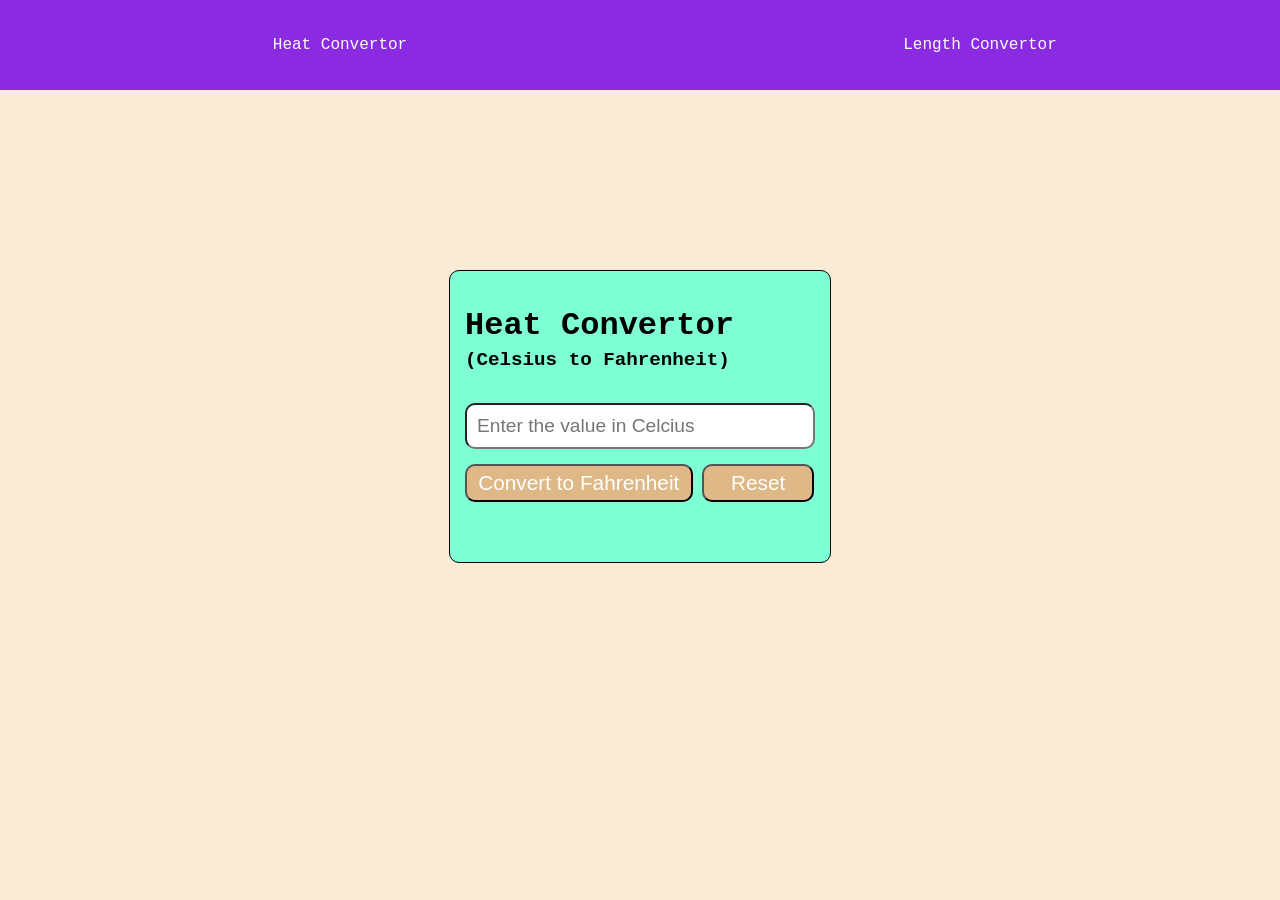
<file: index.html>
<!DOCTYPE html>
<html lang="en">
<head>
    <meta charset="UTF-8">
    <meta name="viewport" content="width=device-width, initial-scale=1.0">
    <title>Heat Convertor</title>
    <link rel="stylesheet" href="style.css">
</head>
<body>
    <nav class="header">
    <ul class="menulist"><a href="index.html">Heat Convertor</a></ul>
    <ul class="menulist"><a href="length.html">Length Convertor</a></ul>
    </nav>
    <div class="container">
    <h1 class="heading">Heat Convertor <span class="subhead">(Celsius to Fahrenheit)</span></h1>

        <input type="text" id="celcius" name="celcius" placeholder="Enter the value in Celcius">
        <div id="error"></div>
        <button class="convert-btn" onclick="convertToFahrenheit()">Convert to Fahrenheit</button>
        <button class="reset-btn" onclick="resetVal()">Reset</button>
        <div id="result"></div>

    </div>
    <script>
        function convertToFahrenheit() {
            const celciusInput = document.getElementById('celcius');
            const celciusValue = parseFloat(celciusInput.value);
            
            if (isNaN(celciusValue)) {
                const errorDiv = document.getElementById('error');
                errorDiv.innerHTML = 'Please enter a valid number for Celcius.';
                errorDiv.style.color = 'red';
                return;
            }
             else{
                const errorDiv = document.getElementById('error');
                errorDiv.innerHTML = '';
            }
            
            
            const fahrenheitValue = (celciusValue * 9/5) + 32;
            const resultDiv = document.getElementById('result');
            resultDiv.innerHTML = `${celciusValue}°C is equal to ${fahrenheitValue.toFixed(2)}°F.`;
        }
        function resetVal() { 
            window.location.reload();
        }
    </script>
</body>
</html>
</file>
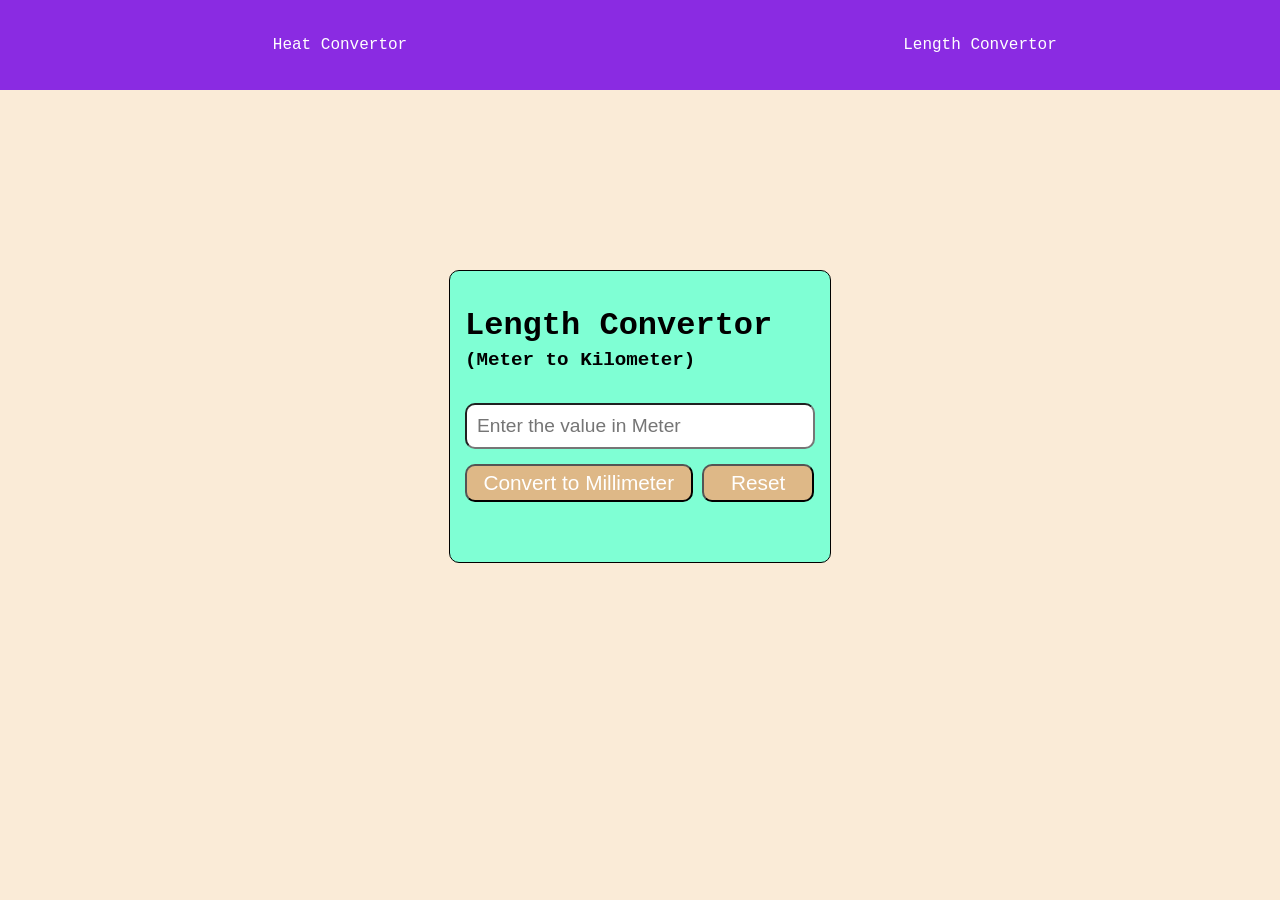
<file: length.html>
<!DOCTYPE html>
<html lang="en">
<head>
    <meta charset="UTF-8">
    <meta name="viewport" content="width=device-width, initial-scale=1.0">
    <title>Heat Convertor</title>
    <link rel="stylesheet" href="style.css">
</head>
<body>
    <nav class="header">
    <ul class="menulist"><a href="index.html">Heat Convertor</a></ul>
    <ul class="menulist"><a href="length.html">Length Convertor</a></ul>
    </nav>
    <div class="container">
    <h1 class="heading">Length Convertor <span class="subhead">(Meter to Kilometer)</span></h1>

        <input type="text" id="meter" name="meter" placeholder="Enter the value in Meter">
        <div id="error"></div>
        <button class="convert-btn" onclick="metertoall()">Convert to Millimeter</button>
        <button class="reset-btn" onclick="resetVal()">Reset</button>
        <div id="result"></div>

    </div>
    <script>
        function metertoall() {
            const meterInput = document.getElementById('meter');
            const meterValue = parseFloat(meterInput.value);
            
            if (isNaN(meterValue)) {
                const errorDiv = document.getElementById('error');
                errorDiv.innerHTML = 'Please enter a valid number for Meter.';
                errorDiv.style.color = 'red';
                return;
            }
            else{
                const errorDiv = document.getElementById('error');
                errorDiv.innerHTML = '';
            }
            
            const kilometer = meterValue/1000;
            const resultDiv = document.getElementById('result');
            resultDiv.innerHTML = `${meterValue} m is equal to ${kilometer.toFixed(2)} km.`;
        }
        function resetVal() { 
            window.location.reload();
        }
    </script>
</body>
</html>
</file>
<file: style.css>
body{
    background-color: antiquewhite;
    margin: 0px;
    font-family: 'Courier New', Courier, monospace;
}
.header {
    height: 10vh;
    background-color: blueviolet;
    display: flex;
    justify-content: center;
    align-items: center;
    /* flex-wrap: wrap; */
}
.menulist{
    display: flex;
    flex: 1;
        justify-content: center;
    align-items: center;
}
a {
    text-decoration: none;
    color: white;
}
.heading {
    font-size: 2rem;
}
.container {
    width: 350px;
    border: 1px solid black;
    margin: 20vh auto 20vh auto;
    background-color: aquamarine;
    border-radius: 10px;
    padding: 15px 15px 15px 15px;
}
input {
    font-size: 1.2em;
    width: 100%;
    padding: 10px;
    box-sizing: border-box;
    border-radius: 10px;
    margin: 10px auto 15px auto;

}
.subhead {
    display: block;
    font-size: 1.2rem;
    margin-top: 5px;
}
.convert-btn {
    width: 65%;
    /* margin-left: 15%; */
    text-align: center;
    font-size: 1.3rem;
    background-color: burlywood;
    color: white;
    border-radius: 10px;
    padding: 5px;
    margin-bottom: 15px;
}
.reset-btn {
    width: 32%;
    /* margin-left: 15%; */
    text-align: center;
    font-size: 1.3rem;
    background-color: burlywood;
    color: white;
    border-radius: 10px;
    padding: 5px;
    margin-bottom: 15px;
}
#error {
    margin-top: -10px;
    margin-bottom: 10px;
    font-weight: bolder;
}
#result {
    text-align: center;
    font-size: 1.3rem;
    color: black;
    font-weight: bolder;
    padding: 15px;
}
</file>
